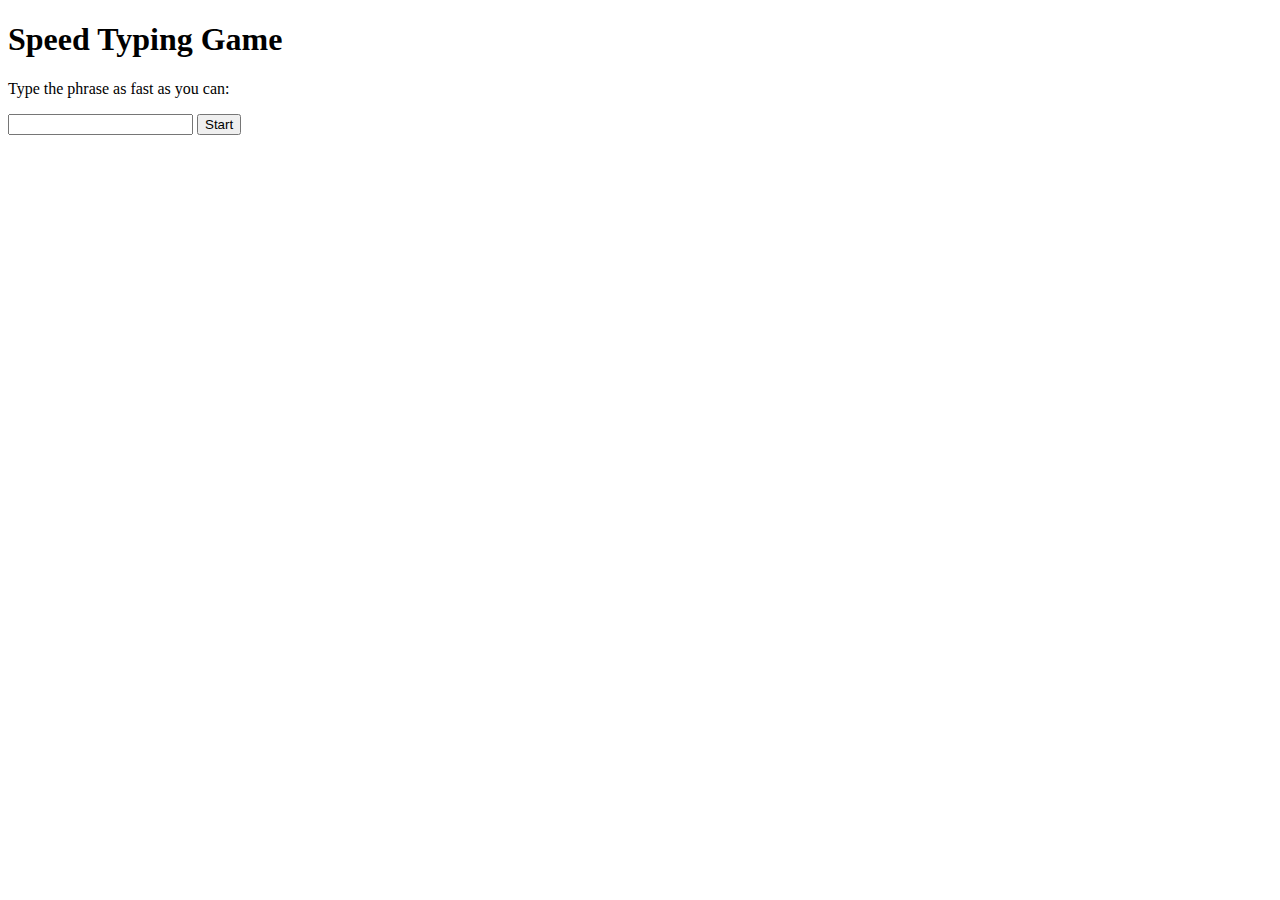
<file: index.html>
<!DOCTYPE html>
<html>

<head>
	<title>Speed Typing Game</title>
</head>

<body>
	<div class="game-container">
		<h1>Speed Typing Game</h1>
		<p>Type the phrase as fast as you can:</p>
		<p id="phrases"></p>
		<input type="text" id="typing-field">
		<button onclick="startGame()">Start</button>
		<p id="wpm"></p>
	</div>
	<!--Start the JavaScript Code-->
	<script>
	// Random Phrases
	const phrases = [
	'so fat not even Dora can explore her',
    'so  fat I swerved to miss her and ran out of gas',
    'so smelly she put on Right Guard and it went left',
    'so fat she hasn’t got cellulite, she’s got celluheavy',
    'so fat she don’t need no internet – she’s already world wide',
    'so hair her armpits look like Don King in a headlock',
    'so classless she could be a Marxist utopia',
    'so fat she can hear bacon cooking in Canada',
    'so fat she won “The Bachelor” because she all those other bitches',
    'so stupid she believes everything that Brian Williams says',
    'so ugly she scared off Flavor Flav',
    'is like Domino’s Pizza, one call does it all',
    'is twice the man you are',
    'is like Bazooka Joe, 5 cents a blow',
    'is like an ATM, open 24/7',
    'is like a championship ring, everybody puts a finger in her',
	'She grinned with delight at the sight of her ice cream cone.',
	'Wearing long sleeves in the winter is a good idea.',
	'I do not know where the list of my friends went.',
	'I took him to the park, ordered room service, and let him stay up late to eat ice cream.',
	'He wore a red shirt and khakis to Target and was mistaken for an employee.',
	'A list of required hardware is available here.',
	'Tommy lost the shopping list his mother had given him and just bought things he wanted to eat.',
	'I was scared to go to a monster movie, but my dad said he would sit with me, so we went last night.',
	'Should we all just take a moment to breathe, please!',
	'The monkey bit the apple and spat it at the giraffe.'
];
	// use a regular expression to insert <span> elements around each character in the phrase
	const modifiedPhrases = phrases.map(phrase => phrase.replace(/(.)/g, '<span>$1</span>'));
	// get a reference to the typing field and result element
	const typingField = document.getElementById('typing-field');
	const wpm = document.getElementById('wpm');
	// define the correct phrase
	const correctPhrase = modifiedPhrases[Math.floor(Math.random() * modifiedPhrases.length)];

	function highlightCharacter(index, length) {
		if(index >= length) {
			return;
		}
		// get a reference to all the span elements
		const spans = document.querySelectorAll('#phrases span');
		// loop through all the span elements
		for(let i = 0; i < length; i++) {
			// if the current span element matches the character at the given index, set the background color to the highlight color
			if(i === index) {
				spans[i].style.backgroundColor = 'yellow';
			} else {
				// otherwise, set the background color to the default color
				spans[i].style.backgroundColor = 'initial';
			}
		}
	}
	// add an event listener to the typing field. This will check to see if the user releases a key
	typingField.addEventListener('keyup', function(event) {
		// Get the value of the typing field
		const value = event.target.value;
		// highlight the character at the current index
		highlightCharacter(value.length - 1, correctPhrase.length);
		// Check to see if the value matches the phrase that is shown
		if(correctPhrase.split(' ').every(word => value.includes(word))) {
			// Calculate the time taken to type the phrase
			const timeTaken = new Date().getTime() - startTime;
			const WPM = Math.round(correctPhrase.split(' ').length / (timeTaken / 1000 / 60));
			// update the WPM display
			wpm.innerHTML = `${WPM} WPM`;
			// reset the start time
			startTime = new Date().getTime();
			// Clear the timer
			clearInterval(timer);
		}
	});
	let timer = null;
	// Set the start time for the game
	let startTime = new Date().getTime();
  
	function startGame() {
		typingField.value = '';
		// set the start time
		startTime = new Date().getTime();
		// Display the phrase
		document.getElementById('phrases').innerHTML = correctPhrase;
		// Start the timer
		timer = setInterval(updateWPM, 1000);
	}

	function updateWPM() {
		// Calculate the elapsed time
		const elapsedTime = new Date().getTime() - startTime;
		// Calculate the average time per word
		const averageTimePerWord = elapsedTime / typingField.value.split(' ').length;
		// Convert the average time per word to minutes
		const averageTimePerWordInMinutes = averageTimePerWord / 1000 / 60;
		// Calculate the WPM
		const WPM = Math.round(1 / averageTimePerWordInMinutes);
		// Update the WPM display
		wpm.innerHTML = `${WPM} WPM`;
	}
	</script>
</body>

</html>
</file>
